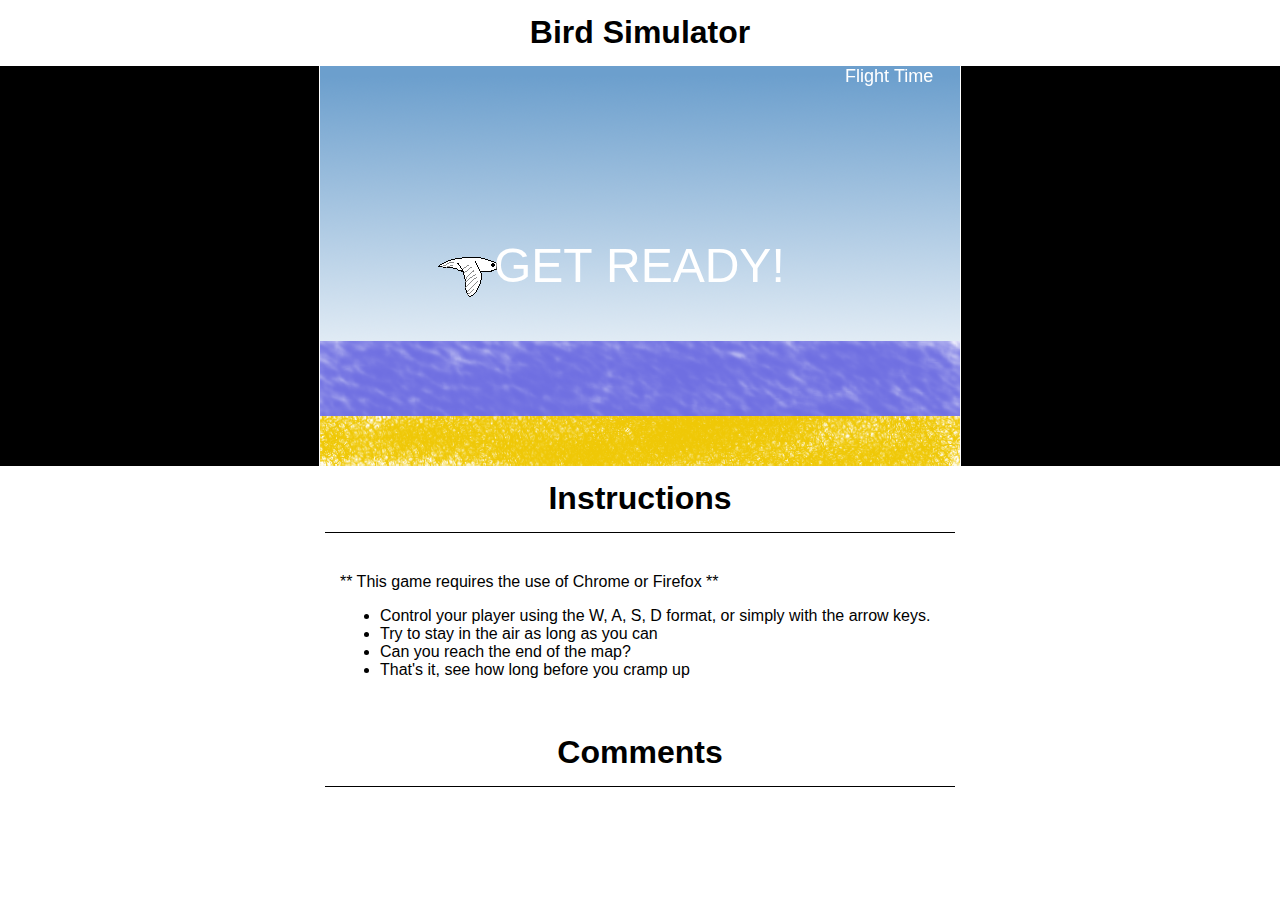
<file: project_1/index.html>
<!DOCTYPE html>
<html>
  <head>
    <meta charset="utf-8">
    <title>Project 1 - Minimalism</title>
    <link rel="stylesheet" href="../shared_assets/css/normalize.css" media="screen" title="no title" charset="utf-8">
    <link rel="stylesheet" href="../shared_assets/css/style.css" media="screen" title="no title" charset="utf-8">
  </head>
  <body onload="preload()">

    <h1>Bird Simulator</h1>
    <div id="gameport"></div>

    <h1>Instructions</h1>
    <div id="instructions">
        <p>** This game requires the use of Chrome or Firefox **</p>
        <ul>
            <li>Control your player using the W, A, S, D format, or simply with the arrow keys.</li>
            <li>Try to stay in the air as long as you can</li>
            <li>Can you reach the end of the map?</li>
            <li>That's it, see how long before you cramp up</li>
        </ul>
    </div>
    <h1>Comments</h1>
    <div id="disqus_thread"></div>
    <script>
    (function() {
    var d = document, s = d.createElement('script');
    s.src = 'http://nau-cs413.disqus.com/embed.js';
    s.setAttribute('data-timestamp', +new Date());
    (d.head || d.body).appendChild(s);
    })();
    </script>

    <script src="../shared_assets/js/pixi.js" charset="utf-8"></script>
    <script src="./assets/js/game.js" charset="utf-8"></script>

  </body>
</html>
</file>
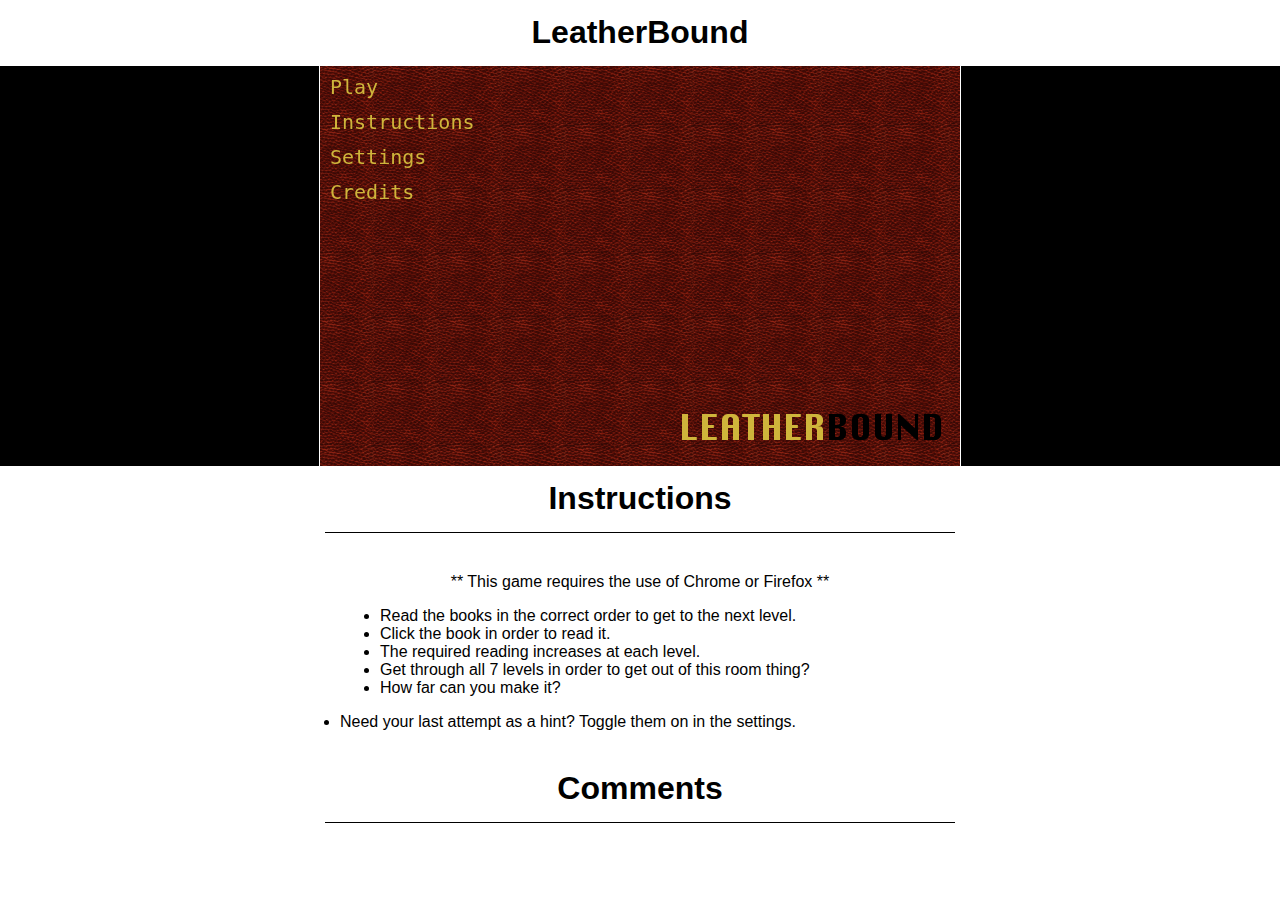
<file: project_2/index.html>
<!DOCTYPE html>
<html>
  <head>
    <meta charset="utf-8">
    <title>LeatherBound</title>
    <link rel="stylesheet" href="../shared_assets/css/normalize.css" media="screen" title="no title" charset="utf-8">
    <link rel="stylesheet" href="../shared_assets/css/style.css" media="screen" title="no title" charset="utf-8">
  </head>
  <body onload="load()">

    <h1>LeatherBound</h1>
    <div id="gameport"></div>

    <h1>Instructions</h1>
    <div id="instructions">
    <p style="text-align: center;">** This game requires the use of Chrome or Firefox **</p>
    <ul>
        <li>Read the books in the correct order to get to the next level.</li>
        <li>Click the book in order to read it.</li>
        <li>The required reading increases at each level.</li>
        <li>Get through all 7 levels in order to get out of this room thing?</li>
        <li>How far can you make it?</li></ul>
        <li>Need your last attempt as a hint? Toggle them on in the settings.</li>
    </div>

    <h1>Comments</h1>
    <div id="disqus_thread"></div>
    <script>
    (function() {
    var d = document, s = d.createElement('script');
    s.src = 'http://nau-cs413.disqus.com/embed.js';
    s.setAttribute('data-timestamp', +new Date());
    (d.head || d.body).appendChild(s);
    })();
    </script>

    <script src="../shared_assets/js/pixi.js" charset="utf-8"></script>
    <script src="../shared_assets/js/pixi-audio.js" charset="utf-8"></script>
    <script src="../shared_assets/js/tweenjs.js" charset="utf-8"></script>
    <script src="./assets/js/game.js" charset="utf-8"></script>

  </body>
</html>
</file>
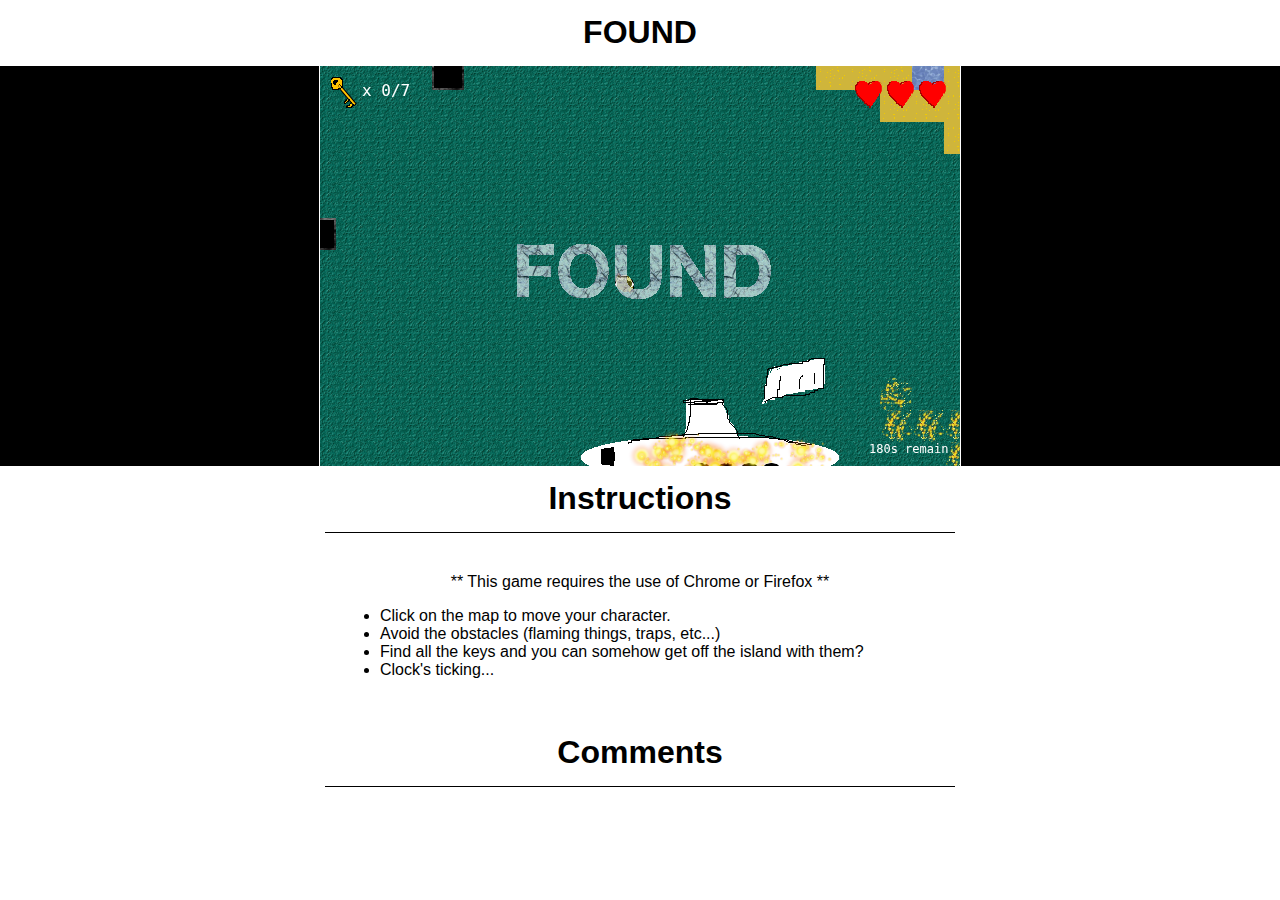
<file: project_3/index.html>
<!DOCTYPE html>
<html>
  <head>
    <meta charset="utf-8">
    <title>Previously, on: FOUND</title>
    <link rel="stylesheet" href="../shared_assets/css/normalize.css" media="screen" title="no title" charset="utf-8">
    <link rel="stylesheet" href="../shared_assets/css/style.css" media="screen" title="no title" charset="utf-8">
  </head>
  <body onload="load()">

    <h1>FOUND</h1>
    <div id="gameport"></div>

    <h1>Instructions</h1>
    <div id="instructions">
    <p style="text-align: center;">** This game requires the use of Chrome or Firefox **</p>
    <ul>
        <li>Click on the map to move your character.</li>
        <li>Avoid the obstacles (flaming things, traps, etc...)</li>
        <li>Find all the keys and you can somehow get off the island with them?</li>
        <li>Clock's ticking...</li>
    </ul>
    </div>

    <h1>Comments</h1>
    <div id="disqus_thread"></div>
    <script>
    (function() {
    var d = document, s = d.createElement('script');
    s.src = 'http://nau-cs413.disqus.com/embed.js';
    s.setAttribute('data-timestamp', +new Date());
    (d.head || d.body).appendChild(s);
    })();
    </script>

    <script src="../shared_assets/js/pixi.js" charset="utf-8"></script>
    <script src="../shared_assets/js/pixi-audio.js" charset="utf-8"></script>
    <script src="../shared_assets/js/tileUtilities.js" charset="utf-8"></script>
    <script src="../shared_assets/js/tweenjs.js" charset="utf-8"></script>
    <script src="./assets/js/game.js" charset="utf-8"></script>

  </body>
</html>
</file>
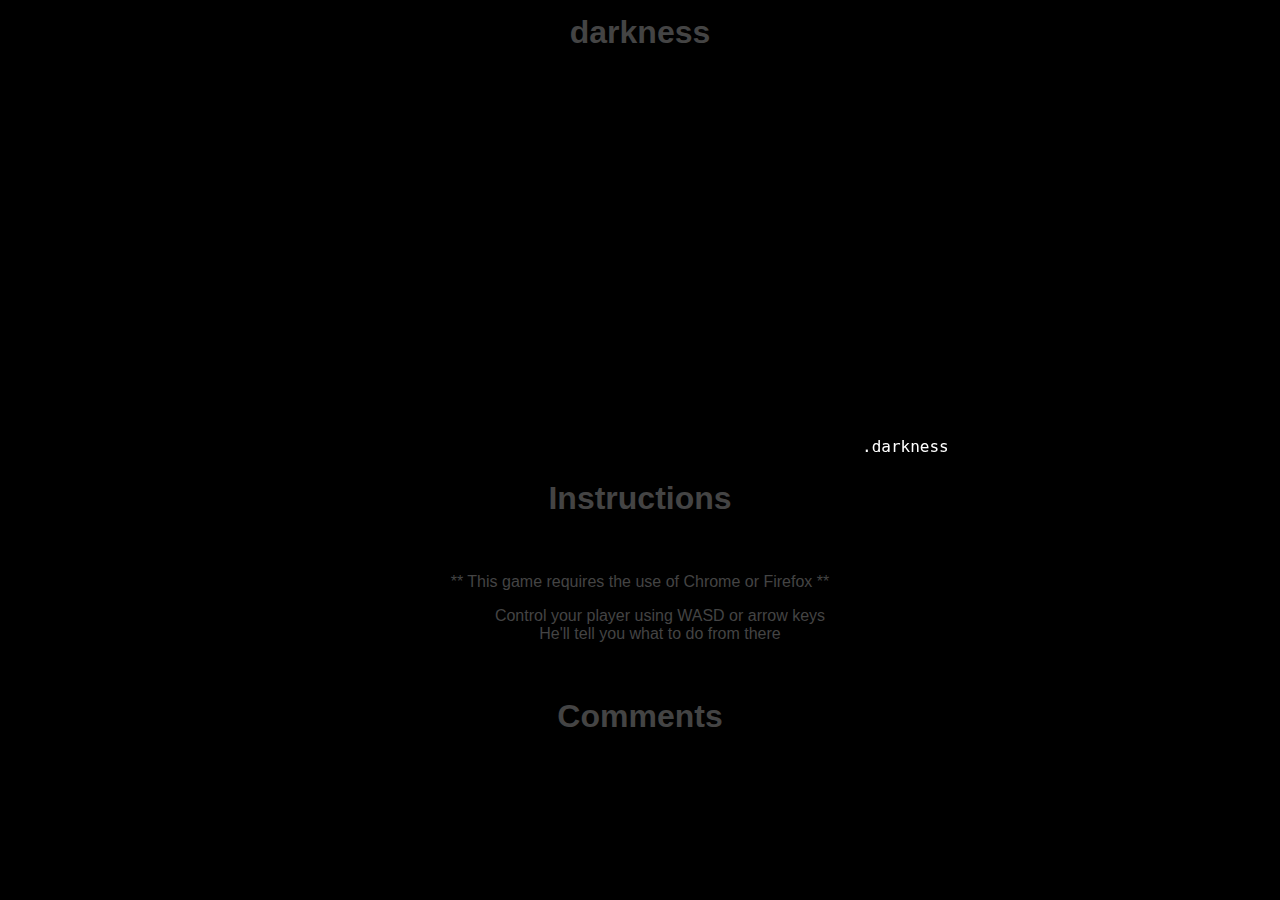
<file: project_4/index.html>
<!DOCTYPE html>
<html>
  <head>
    <meta charset="utf-8">
    <title>darkness</title>
    <link rel="stylesheet" href="./assets/css/normalize.css" media="screen" title="no title" charset="utf-8">
    <link rel="stylesheet" href="./assets/css/style.css" media="screen" title="no title" charset="utf-8">
  </head>
  <body onload="load()">

    <h1>darkness</h1>
    <div id="gameport"></div>

    <h1>Instructions</h1>
    <div id="instructions">
    <p style="text-align: center;">** This game requires the use of Chrome or Firefox **</p>
    <ul>
        <li>Control your player using WASD or arrow keys</li>
        <li>He'll tell you what to do from there</li>
    </ul>
    </div>

    <h1>Comments</h1>
    <div id="disqus_thread"></div>
    <script>
    (function() {
    var d = document, s = d.createElement('script');
    s.src = 'http://nau-cs413.disqus.com/embed.js';
    s.setAttribute('data-timestamp', +new Date());
    (d.head || d.body).appendChild(s);
    })();
    </script>

    <script src="../shared_assets/js/pixi.js" charset="utf-8"></script>
    <script src="../shared_assets/js/pixi-audio.js" charset="utf-8"></script>
    <script src="../shared_assets/js/pixi-particles/pixi-particles.js" charset="utf-8"></script>
    <script src="../shared_assets/js/tileUtilities.js" charset="utf-8"></script>
    <script src="../shared_assets/js/tweenjs.js" charset="utf-8"></script>
    <script src="./assets/js/game.js" charset="utf-8"></script>

  </body>
</html>
</file>
<file: shared_assets/css/style.css>
h1 {
    margin: -1px auto;
    padding: 15px;
    text-align: center;
    border-bottom: 1px solid black;
    width: 600px;
}

#instructions {
    width: 600px;
    margin: 0 auto;
    padding: 25px;
}

#disqus_thread {
    margin: 0 auto;
    padding: 25px;
    width: 600px;
}

#gameport {
    background-color: black;
    width: 100%;
    height: 400px;
    text-align: center;
}

#gameport > canvas {
    border-left: 1px solid white;
    border-right: 1px solid white;
}
</file>
<file: project_4/assets/css/style.css>
html,
body {
    background-color: black;
    color: #444;
}

a,
a:visited,
a:hover,
a:focus {
    color: white;
}

h1 {
    margin: -1px auto;
    padding: 15px;
    text-align: center;
    border-bottom: 1px solid black;
    width: 600px;
}

ul {
    text-align: center;
    list-style-type: none;
}

#instructions {
    width: 600px;
    margin: 0 auto;
    padding: 25px;
}

#disqus_thread {
    margin: 0 auto;
    padding: 25px;
    width: 600px;
}

#gameport {
    background-color: black;
    width: 100%;
    height: 400px;
    text-align: center;
}
</file>
